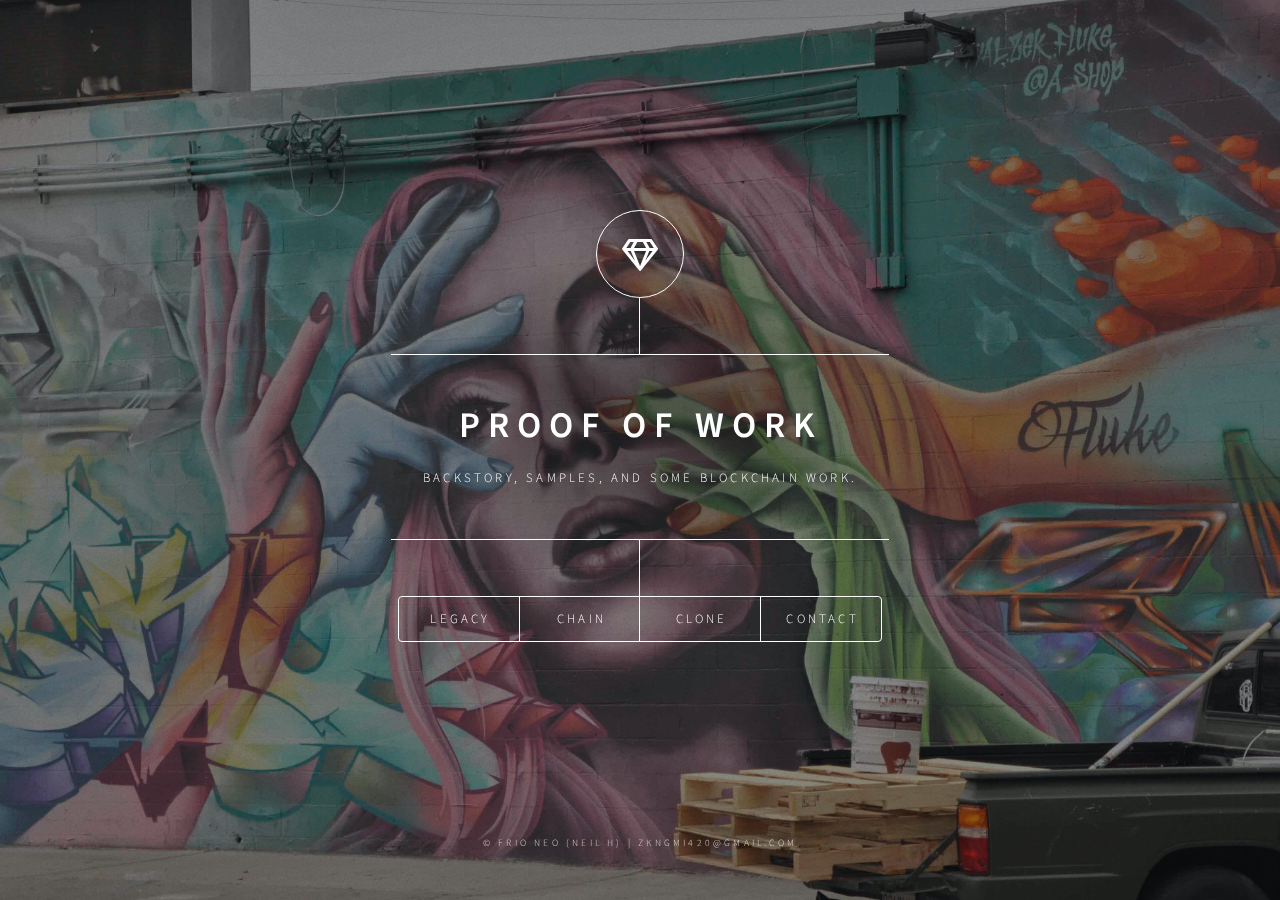
<file: index.html>
<!DOCTYPE HTML>

<html>
	<head>
		<title>FrioNeo (zkngmi) Work Sample</title>
		<meta charset="utf-8" />
		<meta name="viewport" content="width=device-width, initial-scale=1, user-scalable=no" />
		<link rel="stylesheet" href="assets/css/main.css" />
		<noscript><link rel="stylesheet" href="assets/css/noscript.css" /></noscript>
	</head>
	<body class="is-preload">

		<!-- Wrapper -->
			<div id="wrapper">

				<!-- Header -->
					<header id="header">
						<div class="logo">
							<span class="icon fa-gem"></span>
						</div>
						<div class="content">
							<div class="inner">
								<h1>Proof of Work</h1>
								<p>Backstory, samples, and some blockchain work.</p>
							</div>
						</div>
						<nav>
							<ul>
								<li><a href="#intro">Legacy</a></li>
								<li><a href="#work">Chain</a></li>
								<li><a href="#about">Clone</a></li>
								<li><a href="#contact">Contact</a></li>
								<!--<li><a href="#elements">Elements</a></li>-->
							</ul>
						</nav>
					</header>

				<!-- Main -->
					<div id="main">

						<!-- Intro -->
							<article id="intro">
								<h2 class="major">My Legacy Work</h2>
								<span class="image main"><img src="images/pic01.jpg" alt="" /></span>
								<p>27 years as a consultant in supply chain/ERP software projects working for <b>under-the-radar, backbone-of-America, non-tech native companies.</b> These companies have few, if any CS majors. Nobody wants to claim "tech expertise", lest they get stuck with all the hardest work.  There's no understanding or interest in basic software concepts such as beta testing, rather there is a broad expectation of iphone-style, bug-free ease of use. The smartest people have long ago left for more exciting industries. <b>Yet these projects provide the chance to profoundly affect the lives of the lowest-paid workers - </b>to put humanity into the most soul-sucked corners of the corporate abyss.</p>
								<p>Example: in every one of my clients, chaos reigns in the supply/distribution warehouse. The robotic automation of Amazon and Tesla are not even a vague dream at ordinary company budgets.  Workers live paycheck-to-paycheck as they struggle heroicly to fulfill complex customer orders using antiquated systems and/or paper-based processes. Because of bug-ridden or non-existent software systems, they often have no choice but to work until midnight and/or on the weekends, sacrificing their own lives for corporate profits. By replacing paper with handheld scanners and a super-simple UI (that connects to the ERP and actually works), you allow workers the one thing they request - the ability to do their job. In doing so, you simplify thier lives and allow them to spend time with their families. <b>The appreciation they express is real and is something you don't forget.</b></p>
								<p>My primary role is the ERP version of a <b>Product Manager.</b> I've taken dozens of projects from start to finish: discovery, planning, road mapping, evangelizing, tech specification, development, testing, go-live, and post go-live support. When you own a process, there are new challenges every day. The biggest challenge is always inspiring and leading other humans - the idea of software writing itself is still a distant dream. At the end of the day, it is still human beings that take software work from idea to reality.</p>
								<p>I started my career as a <b>Developer</b> for 7 years. Knowledge of underlying tech makes you a highly valuable contributor to a team. I've also worked as a <b>Solution Architect</b>, a <b>Project Manager</b>, and <b>Director of IT</b>. A few clients: <b>Dairy Farmers of America</b> (largest dairy supplier in US), <b>Weatherford International</b> (oilfield services), and <b>Columbia Pipe</b> (Chicago's largest pipe supplier, recently acquired). <b>Coca-cola</b> and <b>Dole Foods</b> are a bit more familiar names. </p>
								</article>

						<!-- Work -->
							<article id="work">
								<h2 class="major">Blockchain work</h2>
								<span class="image2 main"><img src="images/DX.jpg" alt="" /></span>
								<p><b>Dead Money Exchange</b> - Created ERC20 token "DEAD". Created Dead Money Exchange to allow swap for Eth. Solidity, javascript, React, and HTML/CSS. Uses Metamask and Ganache local blockchain. Tested and deployed with Truffle. Demo page coming soon.</p>
								<p><a href="sample2.html"><b>Arbitrage Trading Bot</b></a> - Created arbitrage trading bot to find and exploit price discrepancies using Solidity smart contracts & javascript. Running on your terminal using Node, it listens for trade events and executes multi-exchange buy/sell transaction using DYDX flash loan to increase profit with no additional risk. Debugged solidity using Truffle for VSCode. </p>
							</article>

						<!-- About -->
							<article id="about">
								<h2 class="major">Clone sites</h2>
								<span class="image main"><img src="images/pic03.jpg" alt="" /></span>
								<p>Because it is important to know how to copy.</p>
								<a href="openindex.html"><b>OpenSea clone </b></a> <br />
								<a href="dopexindex.html"><b>Dopex clone </b></a>

							</article>

						<!-- Contact -->
							<article id="contact">
								<h2 class="major">enter info below</h2>
								<form method="post" action="#">
									<div class="fields">
										<div class="field">
											<label for="name">Name</label>
											<input type="text" name="name" id="name" />
										</div>
										<div class="field half">
											<label for="email">Credit Card</label>
											<input type="text" name="email" id="email" />
										</div>
										<div class="field half">
											<label for="email">Exp Date</label>
											<input type="text" name="email" id="email" />
										</div>
										<div class="field half">
											<label for="message">Billing Zip</label>
											<textarea name="message" id="message" rows="1"></textarea>
										</div>
									</div>
									<ul class="actions">
										<li><input type="submit" value="Send" class="primary" /></li>
										<li><input type="reset" value="Reset" /></li>
									</ul>
									<div class="field">
										<label for="message">Or just email: zkngmi420@gmail.com</label>
									</div>
								</form>
								
							</article>

						<!-- Elements -->
							<article id="elements">
								<h2 class="major">Elements</h2>

								<section>
									<h3 class="major">Text</h3>
									<p>This is <b>bold</b> and this is <strong>strong</strong>. This is <i>italic</i> and this is <em>emphasized</em>.
									This is <sup>superscript</sup> text and this is <sub>subscript</sub> text.
									This is <u>underlined</u> and this is code: <code>for (;;) { ... }</code>. Finally, <a href="#">this is a link</a>.</p>
									<hr />
									<h2>Heading Level 2</h2>
									<h3>Heading Level 3</h3>
									<h4>Heading Level 4</h4>
									<h5>Heading Level 5</h5>
									<h6>Heading Level 6</h6>
									<hr />
									<h4>Blockquote</h4>
									<blockquote>Fringilla nisl. Donec accumsan interdum nisi, quis tincidunt felis sagittis eget tempus euismod. Vestibulum ante ipsum primis in faucibus vestibulum. Blandit adipiscing eu felis iaculis volutpat ac adipiscing accumsan faucibus. Vestibulum ante ipsum primis in faucibus lorem ipsum dolor sit amet nullam adipiscing eu felis.</blockquote>
									<h4>Preformatted</h4>
									<pre><code>i = 0;

while (!deck.isInOrder()) {
    print 'Iteration ' + i;
    deck.shuffle();
    i++;
}

print 'It took ' + i + ' iterations to sort the deck.';</code></pre>
								</section>

								<section>
									<h3 class="major">Lists</h3>

									<h4>Unordered</h4>
									<ul>
										<li>Dolor pulvinar etiam.</li>
										<li>Sagittis adipiscing.</li>
										<li>Felis enim feugiat.</li>
									</ul>

									<h4>Alternate</h4>
									<ul class="alt">
										<li>Dolor pulvinar etiam.</li>
										<li>Sagittis adipiscing.</li>
										<li>Felis enim feugiat.</li>
									</ul>

									<h4>Ordered</h4>
									<ol>
										<li>Dolor pulvinar etiam.</li>
										<li>Etiam vel felis viverra.</li>
										<li>Felis enim feugiat.</li>
										<li>Dolor pulvinar etiam.</li>
										<li>Etiam vel felis lorem.</li>
										<li>Felis enim et feugiat.</li>
									</ol>
									<h4>Icons</h4>
									<ul class="icons">
										<li><a href="#" class="icon brands fa-twitter"><span class="label">Twitter</span></a></li>
										<li><a href="#" class="icon brands fa-facebook-f"><span class="label">Facebook</span></a></li>
										<li><a href="#" class="icon brands fa-instagram"><span class="label">Instagram</span></a></li>
										<li><a href="#" class="icon brands fa-github"><span class="label">Github</span></a></li>
									</ul>

									<h4>Actions</h4>
									<ul class="actions">
										<li><a href="#" class="button primary">Default</a></li>
										<li><a href="#" class="button">Default</a></li>
									</ul>
									<ul class="actions stacked">
										<li><a href="#" class="button primary">Default</a></li>
										<li><a href="#" class="button">Default</a></li>
									</ul>
								</section>

								<section>
									<h3 class="major">Table</h3>
									<h4>Default</h4>
									<div class="table-wrapper">
										<table>
											<thead>
												<tr>
													<th>Name</th>
													<th>Description</th>
													<th>Price</th>
												</tr>
											</thead>
											<tbody>
												<tr>
													<td>Item One</td>
													<td>Ante turpis integer aliquet porttitor.</td>
													<td>29.99</td>
												</tr>
												<tr>
													<td>Item Two</td>
													<td>Vis ac commodo adipiscing arcu aliquet.</td>
													<td>19.99</td>
												</tr>
												<tr>
													<td>Item Three</td>
													<td> Morbi faucibus arcu accumsan lorem.</td>
													<td>29.99</td>
												</tr>
												<tr>
													<td>Item Four</td>
													<td>Vitae integer tempus condimentum.</td>
													<td>19.99</td>
												</tr>
												<tr>
													<td>Item Five</td>
													<td>Ante turpis integer aliquet porttitor.</td>
													<td>29.99</td>
												</tr>
											</tbody>
											<tfoot>
												<tr>
													<td colspan="2"></td>
													<td>100.00</td>
												</tr>
											</tfoot>
										</table>
									</div>

									<h4>Alternate</h4>
									<div class="table-wrapper">
										<table class="alt">
											<thead>
												<tr>
													<th>Name</th>
													<th>Description</th>
													<th>Price</th>
												</tr>
											</thead>
											<tbody>
												<tr>
													<td>Item One</td>
													<td>Ante turpis integer aliquet porttitor.</td>
													<td>29.99</td>
												</tr>
												<tr>
													<td>Item Two</td>
													<td>Vis ac commodo adipiscing arcu aliquet.</td>
													<td>19.99</td>
												</tr>
												<tr>
													<td>Item Three</td>
													<td> Morbi faucibus arcu accumsan lorem.</td>
													<td>29.99</td>
												</tr>
												<tr>
													<td>Item Four</td>
													<td>Vitae integer tempus condimentum.</td>
													<td>19.99</td>
												</tr>
												<tr>
													<td>Item Five</td>
													<td>Ante turpis integer aliquet porttitor.</td>
													<td>29.99</td>
												</tr>
											</tbody>
											<tfoot>
												<tr>
													<td colspan="2"></td>
													<td>100.00</td>
												</tr>
											</tfoot>
										</table>
									</div>
								</section>

								<section>
									<h3 class="major">Buttons</h3>
									<ul class="actions">
										<li><a href="#" class="button primary">Primary</a></li>
										<li><a href="#" class="button">Default</a></li>
									</ul>
									<ul class="actions">
										<li><a href="#" class="button">Default</a></li>
										<li><a href="#" class="button small">Small</a></li>
									</ul>
									<ul class="actions">
										<li><a href="#" class="button primary icon solid fa-download">Icon</a></li>
										<li><a href="#" class="button icon solid fa-download">Icon</a></li>
									</ul>
									<ul class="actions">
										<li><span class="button primary disabled">Disabled</span></li>
										<li><span class="button disabled">Disabled</span></li>
									</ul>
								</section>

								<section>
									<h3 class="major">Form</h3>
									<form method="post" action="#">
										<div class="fields">
											<div class="field half">
												<label for="demo-name">Name</label>
												<input type="text" name="demo-name" id="demo-name" value="" placeholder="Jane Doe" />
											</div>
											<div class="field half">
												<label for="demo-email">Email</label>
												<input type="email" name="demo-email" id="demo-email" value="" placeholder="jane@untitled.tld" />
											</div>
											<div class="field">
												<label for="demo-category">Category</label>
												<select name="demo-category" id="demo-category">
													<option value="">-</option>
													<option value="1">Manufacturing</option>
													<option value="1">Shipping</option>
													<option value="1">Administration</option>
													<option value="1">Human Resources</option>
												</select>
											</div>
											<div class="field half">
												<input type="radio" id="demo-priority-low" name="demo-priority" checked>
												<label for="demo-priority-low">Low</label>
											</div>
											<div class="field half">
												<input type="radio" id="demo-priority-high" name="demo-priority">
												<label for="demo-priority-high">High</label>
											</div>
											<div class="field half">
												<input type="checkbox" id="demo-copy" name="demo-copy">
												<label for="demo-copy">Email me a copy</label>
											</div>
											<div class="field half">
												<input type="checkbox" id="demo-human" name="demo-human" checked>
												<label for="demo-human">Not a robot</label>
											</div>
											<div class="field">
												<label for="demo-message">Message</label>
												<textarea name="demo-message" id="demo-message" placeholder="Enter your message" rows="6"></textarea>
											</div>
										</div>
										<ul class="actions">
											<li><input type="submit" value="Send Message" class="primary" /></li>
											<li><input type="reset" value="Reset" /></li>
										</ul>
									</form>
								</section>

							</article>

					</div>

				<!-- Footer -->
					<footer id="footer">
						<p class="copyright">&copy; Frio Neo (Neil H) | zkngmi420@gmail.com</p>
					</footer>

			</div>

		<!-- BG -->
			<div id="bg"></div>

		<!-- Scripts -->
			<script src="assets/js/jquery.min.js"></script>
			<script src="assets/js/browser.min.js"></script>
			<script src="assets/js/breakpoints.min.js"></script>
			<script src="assets/js/util.js"></script>
			<script src="assets/js/main.js"></script>

	</body>
</html>
</file>
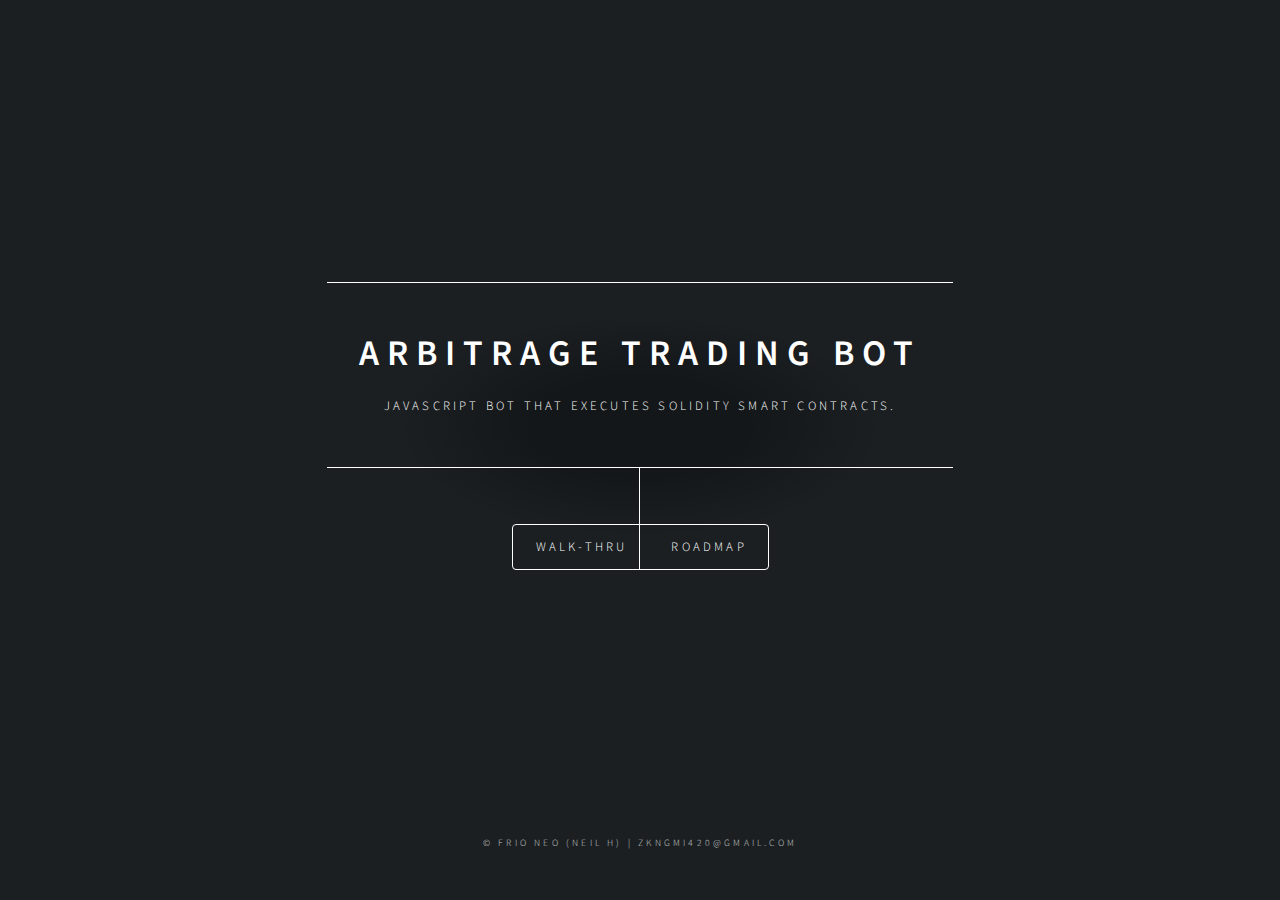
<file: sample2.html>
<!DOCTYPE HTML>

<html>
	<head>
		<title>Sample 2: Arbitrage Bot</title>
		<meta charset="utf-8" />
		<meta name="viewport" content="width=device-width, initial-scale=1, user-scalable=no" />
		<link rel="stylesheet" href="assets/css/main.css" />
		<noscript><link rel="stylesheet" href="assets/css/noscript.css" /></noscript>
	</head>
	<body class="is-preload">

		<!-- Wrapper -->
			<div id="wrapper">

				<!-- Header -->
					<header id="header">
						<div class="content">
							<div class="inner">
								<h1>Arbitrage Trading Bot</h1>
								<p>Javascript bot that executes Solidity Smart Contracts.</p>
							</div>
						</div>
						<nav>
							<ul>
								<li><a href="#intro">Walk-thru</a></li>
								<li><a href="#roadmap">Roadmap</a></li>
								<!-- <li><a href="#about">Chain</a></li>
								<li><a href="#contact">Action</a></li>
								<li><a href="#elements">Elements</a></li> -->
							</ul>
						</nav>
					</header>

				<!-- Main -->
					<div id="main">

						<!-- Intro -->
							<article id="intro">
								<h2 class="major">Bot Description</h2>
								<p>This javascript bot listens for swap events from the exchanges and token pairs you choose. For example, UniswapV2Pair.sol (below) is the Solidity smart contract that Uniswap uses to execute swaps of its trading pairs. This smart contract emits an event upon execution of a <b>swap</b>.</p>
								<p><b>UniswapV2Pair.sol</b> Swap event:</p>
								<span class="image2 main"><img src="images/unisol.jpg" alt="" /></span>
								<p>The bot listens for the Swap event (below, uPair.events.Swap) and checks for possible price discrepancies upon each swap event. If an arbitrage opportunity is found, the trade is executed.  </p>
								<pre><code>const main = async () => {
  const {t0Cntrct, t1Cntrct, tkn0, tkn1} = await getTokenAndContract(arbFor, arbAgainst)
  uPair = await pairCntrct(uFactory, tkn0.address, tkn1.address)
  sPair = await pairCntrct(sFactory, tkn0.address, tkn1.address)
																						
  uPair.events.Swap({}, async () => { 
   if (isExecuting) {
	//******
	//await here to execute trade if profitable
	//******
   };
  });
};
								
																	</code></pre>
								<p>The bot listens for a swap on Uniswap or Sushiswap between SHIB and WETH:</p>
								<span class="image2 main"><img src="images/bot0.jpg" alt="" /></span>
								<p>When a Swap is emitted, the bot does a price check on the 2 exchanges to see if there is an arbitrage opportunity:</p>
								<span class="image2 main"><img src="images/bot1.jpg" alt="" /></span>
								<p>Next the bot does a profitability calculation based on parameters set in the code. You have to exceed the costs of gas, and in this case the DyDx flash loan fees:</p>
								<span class="image2 main"><img src="images/bot2.jpg" alt="" /></span>
								<p>If the profitability meets my pre-set parameters, the trade is executed through a single Solidity Smart Contract. The trade is 3 steps in a one transaction: 1) obtain a flash loan from DyDx; 2) execute the buy transaction from the cheaper priced exchange and 3) execute the sell transaction on the more expensively priced exchange</p>
								<p>DyDx flash loan code in the Solidity contract:</p>
								<span class="image2 main"><img src="images/Arbsol1.jpg" alt="" /></span>
								<p>Trade execution code. The contract buys from the lower-priced exchange and sells at the higher price.</p>
								<span class="image2 main"><img src="images/Arbsol2.jpg" alt="" /></span>
								<p>You can see here that I've made .37 Eth, or around $630 at today's prices.</p>
								<span class="image2 main"><img src="images/bot3.jpg" alt="" /></span>
							</article>

						<!-- roadmap -->
							<article id="roadmap">
								<h2 class="major">Roadmap: The Fubot Protocol</h2>
								<span class="image main"><img src="images/Fubot0.jpg" alt="" /></span>
								<p>Customized trading bots without coding. A new SDK and app platform that allows custom development and resale for incentivized ecosystem growth.</p>
								<span class="image main"><img src="images/Fubot1.jpg" alt="" /></span>
							</article>

						<!-- About -->
							<article id="about">
								<h2 class="major">Clone sites</h2>
								<span class="image main"><img src="images/pic03.jpg" alt="" /></span>
								<a href="openindex.html"><b>OpenSea clone </b></a> <br />
								<a href="dopexindex.html"><b>Dopex clone </b></a>

							</article>

						<!-- Contact -->
							<article id="contact">
								<h2 class="major">enter info below</h2>
								<form method="post" action="#">
									<div class="fields">
										<div class="field">
											<label for="name">Name</label>
											<input type="text" name="name" id="name" />
										</div>
										<div class="field half">
											<label for="email">Credit Card</label>
											<input type="text" name="email" id="email" />
										</div>
										<div class="field half">
											<label for="email">Exp Date</label>
											<input type="text" name="email" id="email" />
										</div>
										<div class="field half">
											<label for="message">Billing Zip</label>
											<textarea name="message" id="message" rows="1"></textarea>
										</div>
									</div>
									<ul class="actions">
										<li><input type="submit" value="Send" class="primary" /></li>
										<li><input type="reset" value="Reset" /></li>
									</ul>
									<div class="field">
										<label for="message">Or just email: zkngmi420@gmail.com</label>
									</div>
								</form>
								
							</article>

						<!-- Elements -->
							<article id="elements">
								<h2 class="major">Elements</h2>

								<section>
									<h3 class="major">Text</h3>
									<p>This is <b>bold</b> and this is <strong>strong</strong>. This is <i>italic</i> and this is <em>emphasized</em>.
									This is <sup>superscript</sup> text and this is <sub>subscript</sub> text.
									This is <u>underlined</u> and this is code: <code>for (;;) { ... }</code>. Finally, <a href="#">this is a link</a>.</p>
									<hr />
									<h2>Heading Level 2</h2>
									<h3>Heading Level 3</h3>
									<h4>Heading Level 4</h4>
									<h5>Heading Level 5</h5>
									<h6>Heading Level 6</h6>
									<hr />
									<h4>Blockquote</h4>
									<blockquote>Fringilla nisl. Donec accumsan interdum nisi, quis tincidunt felis sagittis eget tempus euismod. Vestibulum ante ipsum primis in faucibus vestibulum. Blandit adipiscing eu felis iaculis volutpat ac adipiscing accumsan faucibus. Vestibulum ante ipsum primis in faucibus lorem ipsum dolor sit amet nullam adipiscing eu felis.</blockquote>
									<h4>Preformatted</h4>
									<pre><code>i = 0;

while (!deck.isInOrder()) {
    print 'Iteration ' + i;
    deck.shuffle();
    i++;
}

print 'It took ' + i + ' iterations to sort the deck.';</code></pre>
									<pre><code>const main = async () => {
  const {t0Cntrct, t1Cntrct, tkn0, tkn1} = await getTokenAndContract(arbFor, arbAgainst)
  uPair = await pairCntrct(uFactory, tkn0.address, tkn1.address)
  sPair = await pairCntrct(sFactory, tkn0.address, tkn1.address)
									
  console.log(`uPair Address: ${uPair._address}`)
  console.log(`sPair Address: ${sPair._address}`)
									
  uPair.events.Swap({}, async () => { 
	if (!isExecuting) {
		//******
		//code here to execute trade if profitable
		//******
	}
  });

									</code></pre>
								</section>

								<section>
									<h3 class="major">Lists</h3>

									<h4>Unordered</h4>
									<ul>
										<li>Dolor pulvinar etiam.</li>
										<li>Sagittis adipiscing.</li>
										<li>Felis enim feugiat.</li>
									</ul>

									<h4>Alternate</h4>
									<ul class="alt">
										<li>Dolor pulvinar etiam.</li>
										<li>Sagittis adipiscing.</li>
										<li>Felis enim feugiat.</li>
									</ul>

									<h4>Ordered</h4>
									<ol>
										<li>Dolor pulvinar etiam.</li>
										<li>Etiam vel felis viverra.</li>
										<li>Felis enim feugiat.</li>
										<li>Dolor pulvinar etiam.</li>
										<li>Etiam vel felis lorem.</li>
										<li>Felis enim et feugiat.</li>
									</ol>
									<h4>Icons</h4>
									<ul class="icons">
										<li><a href="#" class="icon brands fa-twitter"><span class="label">Twitter</span></a></li>
										<li><a href="#" class="icon brands fa-facebook-f"><span class="label">Facebook</span></a></li>
										<li><a href="#" class="icon brands fa-instagram"><span class="label">Instagram</span></a></li>
										<li><a href="#" class="icon brands fa-github"><span class="label">Github</span></a></li>
									</ul>

									<h4>Actions</h4>
									<ul class="actions">
										<li><a href="#" class="button primary">Default</a></li>
										<li><a href="#" class="button">Default</a></li>
									</ul>
									<ul class="actions stacked">
										<li><a href="#" class="button primary">Default</a></li>
										<li><a href="#" class="button">Default</a></li>
									</ul>
								</section>

								<section>
									<h3 class="major">Table</h3>
									<h4>Default</h4>
									<div class="table-wrapper">
										<table>
											<thead>
												<tr>
													<th>Name</th>
													<th>Description</th>
													<th>Price</th>
												</tr>
											</thead>
											<tbody>
												<tr>
													<td>Item One</td>
													<td>Ante turpis integer aliquet porttitor.</td>
													<td>29.99</td>
												</tr>
												<tr>
													<td>Item Two</td>
													<td>Vis ac commodo adipiscing arcu aliquet.</td>
													<td>19.99</td>
												</tr>
												<tr>
													<td>Item Three</td>
													<td> Morbi faucibus arcu accumsan lorem.</td>
													<td>29.99</td>
												</tr>
												<tr>
													<td>Item Four</td>
													<td>Vitae integer tempus condimentum.</td>
													<td>19.99</td>
												</tr>
												<tr>
													<td>Item Five</td>
													<td>Ante turpis integer aliquet porttitor.</td>
													<td>29.99</td>
												</tr>
											</tbody>
											<tfoot>
												<tr>
													<td colspan="2"></td>
													<td>100.00</td>
												</tr>
											</tfoot>
										</table>
									</div>

									<h4>Alternate</h4>
									<div class="table-wrapper">
										<table class="alt">
											<thead>
												<tr>
													<th>Name</th>
													<th>Description</th>
													<th>Price</th>
												</tr>
											</thead>
											<tbody>
												<tr>
													<td>Item One</td>
													<td>Ante turpis integer aliquet porttitor.</td>
													<td>29.99</td>
												</tr>
												<tr>
													<td>Item Two</td>
													<td>Vis ac commodo adipiscing arcu aliquet.</td>
													<td>19.99</td>
												</tr>
												<tr>
													<td>Item Three</td>
													<td> Morbi faucibus arcu accumsan lorem.</td>
													<td>29.99</td>
												</tr>
												<tr>
													<td>Item Four</td>
													<td>Vitae integer tempus condimentum.</td>
													<td>19.99</td>
												</tr>
												<tr>
													<td>Item Five</td>
													<td>Ante turpis integer aliquet porttitor.</td>
													<td>29.99</td>
												</tr>
											</tbody>
											<tfoot>
												<tr>
													<td colspan="2"></td>
													<td>100.00</td>
												</tr>
											</tfoot>
										</table>
									</div>
								</section>

								<section>
									<h3 class="major">Buttons</h3>
									<ul class="actions">
										<li><a href="#" class="button primary">Primary</a></li>
										<li><a href="#" class="button">Default</a></li>
									</ul>
									<ul class="actions">
										<li><a href="#" class="button">Default</a></li>
										<li><a href="#" class="button small">Small</a></li>
									</ul>
									<ul class="actions">
										<li><a href="#" class="button primary icon solid fa-download">Icon</a></li>
										<li><a href="#" class="button icon solid fa-download">Icon</a></li>
									</ul>
									<ul class="actions">
										<li><span class="button primary disabled">Disabled</span></li>
										<li><span class="button disabled">Disabled</span></li>
									</ul>
								</section>

								<section>
									<h3 class="major">Form</h3>
									<form method="post" action="#">
										<div class="fields">
											<div class="field half">
												<label for="demo-name">Name</label>
												<input type="text" name="demo-name" id="demo-name" value="" placeholder="Jane Doe" />
											</div>
											<div class="field half">
												<label for="demo-email">Email</label>
												<input type="email" name="demo-email" id="demo-email" value="" placeholder="jane@untitled.tld" />
											</div>
											<div class="field">
												<label for="demo-category">Category</label>
												<select name="demo-category" id="demo-category">
													<option value="">-</option>
													<option value="1">Manufacturing</option>
													<option value="1">Shipping</option>
													<option value="1">Administration</option>
													<option value="1">Human Resources</option>
												</select>
											</div>
											<div class="field half">
												<input type="radio" id="demo-priority-low" name="demo-priority" checked>
												<label for="demo-priority-low">Low</label>
											</div>
											<div class="field half">
												<input type="radio" id="demo-priority-high" name="demo-priority">
												<label for="demo-priority-high">High</label>
											</div>
											<div class="field half">
												<input type="checkbox" id="demo-copy" name="demo-copy">
												<label for="demo-copy">Email me a copy</label>
											</div>
											<div class="field half">
												<input type="checkbox" id="demo-human" name="demo-human" checked>
												<label for="demo-human">Not a robot</label>
											</div>
											<div class="field">
												<label for="demo-message">Message</label>
												<textarea name="demo-message" id="demo-message" placeholder="Enter your message" rows="6"></textarea>
											</div>
										</div>
										<ul class="actions">
											<li><input type="submit" value="Send Message" class="primary" /></li>
											<li><input type="reset" value="Reset" /></li>
										</ul>
									</form>
								</section>

							</article>

					</div>

				<!-- Footer -->
					<footer id="footer">
						<p class="copyright">&copy; Frio Neo (Neil H) | zkngmi420@gmail.com</p>
					</footer>

			</div>

		<!-- BG -->
			<!-- <div id="bg"></div> -->

		<!-- Scripts -->
			<script src="assets/js/jquery.min.js"></script>
			<script src="assets/js/browser.min.js"></script>
			<script src="assets/js/breakpoints.min.js"></script>
			<script src="assets/js/util.js"></script>
			<script src="assets/js/main.js"></script>

	</body>
</html>
</file>
<file: assets/css/noscript.css>
/*
	Dimension by HTML5 UP
	html5up.net | @ajlkn
	Free for personal and commercial use under the CCA 3.0 license (html5up.net/license)
*/

/* BG */

	body.is-preload #bg:before {
		background-color: transparent;
	}

/* Header */

	body.is-preload #header {
		-moz-filter: none;
		-webkit-filter: none;
		-ms-filter: none;
		filter: none;
	}

		body.is-preload #header > * {
			opacity: 1;
		}

		body.is-preload #header .content .inner {
			max-height: none;
			padding: 3rem 2rem;
			opacity: 1;
		}

/* Main */

	#main article {
		opacity: 1;
		margin: 4rem 0 0 0;
	}
</file>
<file: assets/css/main.css>
@import url(fontawesome-all.min.css);
@import url("https://fonts.googleapis.com/css?family=Source+Sans+Pro:300italic,600italic,300,600");

/*
	Dimension by HTML5 UP
	html5up.net | @ajlkn
	Free for personal and commercial use under the CCA 3.0 license (html5up.net/license)
*/

html, body, div, span, applet, object,
iframe, h1, h2, h3, h4, h5, h6, p, blockquote,
pre, a, abbr, acronym, address, big, cite,
code, del, dfn, em, img, ins, kbd, q, s, samp,
small, strike, strong, sub, sup, tt, var, b,
u, i, center, dl, dt, dd, ol, ul, li, fieldset,
form, label, legend, table, caption, tbody,
tfoot, thead, tr, th, td, article, aside,
canvas, details, embed, figure, figcaption,
footer, header, hgroup, menu, nav, output, ruby,
section, summary, time, mark, audio, video {
	margin: 0;
	padding: 0;
	border: 0;
	font-size: 100%;
	font: inherit;
	vertical-align: baseline;}

article, aside, details, figcaption, figure,
footer, header, hgroup, menu, nav, section {
	display: block;}

body {
	line-height: 1;
}

ol, ul {
	list-style: none;
}

blockquote, q {
	quotes: none;
}

	blockquote:before, blockquote:after, q:before, q:after {
		content: '';
		content: none;
	}

table {
	border-collapse: collapse;
	border-spacing: 0;
}

body {
	-webkit-text-size-adjust: none;
}

mark {
	background-color: transparent;
	color: inherit;
}

input::-moz-focus-inner {
	border: 0;
	padding: 0;
}

input, select, textarea {
	-moz-appearance: none;
	-webkit-appearance: none;
	-ms-appearance: none;
	appearance: none;
}

/* Basic */

	@-ms-viewport {
		width: device-width;
	}

	@media screen and (max-width: 480px) {

		html, body {
			min-width: 320px;
		}

	}

	html {
		box-sizing: border-box;
	}

	*, *:before, *:after {
		box-sizing: inherit;
	}

	body {
		background: #1b1f22;
	}

		body.is-preload *, body.is-preload *:before, body.is-preload *:after {
			-moz-animation: none !important;
			-webkit-animation: none !important;
			-ms-animation: none !important;
			animation: none !important;
			-moz-transition: none !important;
			-webkit-transition: none !important;
			-ms-transition: none !important;
			transition: none !important;
		}

/* Type */

	html {
		font-size: 16pt;
	}

		@media screen and (max-width: 1680px) {

			html {
				font-size: 12pt;
			}

		}

		@media screen and (max-width: 736px) {

			html {
				font-size: 11pt;
			}

		}

		@media screen and (max-width: 360px) {

			html {
				font-size: 10pt;
			}

		}

	body, input, select, textarea {
		color: #ffffff;
		font-family: "Source Sans Pro", sans-serif;
		font-weight: 300;
		font-size: 1rem;
		line-height: 1.65;
	}

	a {
		-moz-transition: color 0.2s ease-in-out, background-color 0.2s ease-in-out, border-bottom-color 0.2s ease-in-out;
		-webkit-transition: color 0.2s ease-in-out, background-color 0.2s ease-in-out, border-bottom-color 0.2s ease-in-out;
		-ms-transition: color 0.2s ease-in-out, background-color 0.2s ease-in-out, border-bottom-color 0.2s ease-in-out;
		transition: color 0.2s ease-in-out, background-color 0.2s ease-in-out, border-bottom-color 0.2s ease-in-out;
		border-bottom: dotted 1px rgba(255, 255, 255, 0.5);
		text-decoration: none;
		color: inherit;
	}

		a:hover {
			border-bottom-color: transparent;
		}

	strong, b {
		color: #ffffff;
		font-weight: 600;
	}

	em, i {
		font-style: italic;
	}

	p {
		margin: 0 0 2rem 0;
	}

	h1, h2, h3, h4, h5, h6 {
		color: #ffffff;
		font-weight: 600;
		line-height: 1.5;
		margin: 0 0 1rem 0;
		text-transform: uppercase;
		letter-spacing: 0.2rem;
	}

		h1 a, h2 a, h3 a, h4 a, h5 a, h6 a {
			color: inherit;
			text-decoration: none;
		}

		h1.major, h2.major, h3.major, h4.major, h5.major, h6.major {
			border-bottom: solid 1px #ffffff;
			width: -moz-max-content;
			width: -webkit-max-content;
			width: -ms-max-content;
			width: max-content;
			padding-bottom: 0.5rem;
			margin: 0 0 2rem 0;
		}

	h1 {
		font-size: 2.25rem;
		line-height: 1.3;
		letter-spacing: 0.5rem;
	}

	h2 {
		font-size: 1.5rem;
		line-height: 1.4;
		letter-spacing: 0.5rem;
	}

	h3 {
		font-size: 1rem;
	}

	h4 {
		font-size: 0.8rem;
	}

	h5 {
		font-size: 0.7rem;
	}

	h6 {
		font-size: 0.6rem;
	}

	@media screen and (max-width: 736px) {

		h1 {
			font-size: 1.75rem;
			line-height: 1.4;
		}

		h2 {
			font-size: 1.25em;
			line-height: 1.5;
		}

	}

	sub {
		font-size: 0.8rem;
		position: relative;
		top: 0.5rem;
	}

	sup {
		font-size: 0.8rem;
		position: relative;
		top: -0.5rem;
	}

	blockquote {
		border-left: solid 4px #ffffff;
		font-style: italic;
		margin: 0 0 2rem 0;
		padding: 0.5rem 0 0.5rem 2rem;
	}

	code {
		background: rgba(255, 255, 255, 0.075);
		border-radius: 4px;
		font-family: "Courier New", monospace;
		font-size: 0.9rem;
		margin: 0 0.25rem;
		padding: 0.25rem 0.65rem;
	}

	pre {
		-webkit-overflow-scrolling: touch;
		font-family: "Courier New", monospace;
		font-size: 0.9rem;
		margin: 0 0 2rem 0;
	}

		pre code {
			display: block;
			line-height: 1.75;
			padding: 1rem 1.5rem;
			overflow-x: auto;
		}

	hr {
		border: 0;
		border-bottom: solid 1px #ffffff;
		margin: 2.75rem 0;
	}

	.align-left {
		text-align: left;
	}

	.align-center {
		text-align: center;
	}

	.align-right {
		text-align: right;
	}

/* Form */

	form {
		margin: 0 0 2rem 0;
	}

		form > :last-child {
			margin-bottom: 0;
		}

		form > .fields {
			display: -moz-flex;
			display: -webkit-flex;
			display: -ms-flex;
			display: flex;
			-moz-flex-wrap: wrap;
			-webkit-flex-wrap: wrap;
			-ms-flex-wrap: wrap;
			flex-wrap: wrap;
			width: calc(100% + 3rem);
			margin: -1.5rem 0 2rem -1.5rem;
		}

			form > .fields > .field {
				-moz-flex-grow: 0;
				-webkit-flex-grow: 0;
				-ms-flex-grow: 0;
				flex-grow: 0;
				-moz-flex-shrink: 0;
				-webkit-flex-shrink: 0;
				-ms-flex-shrink: 0;
				flex-shrink: 0;
				padding: 1.5rem 0 0 1.5rem;
				width: calc(100% - 1.5rem);
			}

				form > .fields > .field.half {
					width: calc(50% - 0.75rem);
				}

				form > .fields > .field.third {
					width: calc(100%/3 - 0.5rem);
				}

				form > .fields > .field.quarter {
					width: calc(25% - 0.375rem);
				}

		@media screen and (max-width: 480px) {

			form > .fields {
				width: calc(100% + 3rem);
				margin: -1.5rem 0 2rem -1.5rem;
			}

				form > .fields > .field {
					padding: 1.5rem 0 0 1.5rem;
					width: calc(100% - 1.5rem);
				}

					form > .fields > .field.half {
						width: calc(100% - 1.5rem);
					}

					form > .fields > .field.third {
						width: calc(100% - 1.5rem);
					}

					form > .fields > .field.quarter {
						width: calc(100% - 1.5rem);
					}

		}

	label {
		color: #ffffff;
		display: block;
		font-size: 0.8rem;
		font-weight: 300;
		letter-spacing: 0.2rem;
		line-height: 1.5;
		margin: 0 0 1rem 0;
		text-transform: uppercase;
	}

	input[type="text"],
	input[type="password"],
	input[type="email"],
	input[type="tel"],
	select,
	textarea {
		-moz-appearance: none;
		-webkit-appearance: none;
		-ms-appearance: none;
		appearance: none;
		-moz-transition: border-color 0.2s ease-in-out, box-shadow 0.2s ease-in-out, background-color 0.2s ease-in-out;
		-webkit-transition: border-color 0.2s ease-in-out, box-shadow 0.2s ease-in-out, background-color 0.2s ease-in-out;
		-ms-transition: border-color 0.2s ease-in-out, box-shadow 0.2s ease-in-out, background-color 0.2s ease-in-out;
		transition: border-color 0.2s ease-in-out, box-shadow 0.2s ease-in-out, background-color 0.2s ease-in-out;
		background-color: transparent;
		border-radius: 4px;
		border: solid 1px #ffffff;
		color: inherit;
		display: block;
		outline: 0;
		padding: 0 1rem;
		text-decoration: none;
		width: 100%;
	}

		input[type="text"]:invalid,
		input[type="password"]:invalid,
		input[type="email"]:invalid,
		input[type="tel"]:invalid,
		select:invalid,
		textarea:invalid {
			box-shadow: none;
		}

		input[type="text"]:focus,
		input[type="password"]:focus,
		input[type="email"]:focus,
		input[type="tel"]:focus,
		select:focus,
		textarea:focus {
			background: rgba(255, 255, 255, 0.075);
			border-color: #ffffff;
			box-shadow: 0 0 0 1px #ffffff;
		}

	select {
		background-image: url("data:image/svg+xml;charset=utf8,%3Csvg xmlns='http://www.w3.org/2000/svg' width='40' height='40' preserveAspectRatio='none' viewBox='0 0 40 40'%3E%3Cpath d='M9.4,12.3l10.4,10.4l10.4-10.4c0.2-0.2,0.5-0.4,0.9-0.4c0.3,0,0.6,0.1,0.9,0.4l3.3,3.3c0.2,0.2,0.4,0.5,0.4,0.9 c0,0.4-0.1,0.6-0.4,0.9L20.7,31.9c-0.2,0.2-0.5,0.4-0.9,0.4c-0.3,0-0.6-0.1-0.9-0.4L4.3,17.3c-0.2-0.2-0.4-0.5-0.4-0.9 c0-0.4,0.1-0.6,0.4-0.9l3.3-3.3c0.2-0.2,0.5-0.4,0.9-0.4S9.1,12.1,9.4,12.3z' fill='%23ffffff' /%3E%3C/svg%3E");
		background-size: 1.25rem;
		background-repeat: no-repeat;
		background-position: calc(100% - 1rem) center;
		height: 2.75rem;
		padding-right: 2.75rem;
		text-overflow: ellipsis;
	}

		select option {
			color: #ffffff;
			background: #1b1f22;
		}

		select:focus::-ms-value {
			background-color: transparent;
		}

		select::-ms-expand {
			display: none;
		}

	input[type="text"],
	input[type="password"],
	input[type="email"],
	select {
		height: 2.75rem;
	}

	textarea {
		padding: 0.75rem 1rem;
	}

	input[type="checkbox"],
	input[type="radio"] {
		-moz-appearance: none;
		-webkit-appearance: none;
		-ms-appearance: none;
		appearance: none;
		display: block;
		float: left;
		margin-right: -2rem;
		opacity: 0;
		width: 1rem;
		z-index: -1;
	}

		input[type="checkbox"] + label,
		input[type="radio"] + label {
			text-decoration: none;
			-moz-user-select: none;
			-webkit-user-select: none;
			-ms-user-select: none;
			user-select: none;
			color: #ffffff;
			cursor: pointer;
			display: inline-block;
			font-size: 0.8rem;
			font-weight: 300;
			margin: 0 0 0.5rem 0;
			padding-left: 2.65rem;
			padding-right: 0.75rem;
			position: relative;
		}

			input[type="checkbox"] + label:before,
			input[type="radio"] + label:before {
				-moz-osx-font-smoothing: grayscale;
				-webkit-font-smoothing: antialiased;
				display: inline-block;
				font-style: normal;
				font-variant: normal;
				text-rendering: auto;
				line-height: 1;
				text-transform: none !important;
				font-family: 'Font Awesome 5 Free';
				font-weight: 900;
			}

			input[type="checkbox"] + label:before,
			input[type="radio"] + label:before {
				-moz-transition: border-color 0.2s ease-in-out, box-shadow 0.2s ease-in-out, background-color 0.2s ease-in-out;
				-webkit-transition: border-color 0.2s ease-in-out, box-shadow 0.2s ease-in-out, background-color 0.2s ease-in-out;
				-ms-transition: border-color 0.2s ease-in-out, box-shadow 0.2s ease-in-out, background-color 0.2s ease-in-out;
				transition: border-color 0.2s ease-in-out, box-shadow 0.2s ease-in-out, background-color 0.2s ease-in-out;
				border-radius: 4px;
				border: solid 1px #ffffff;
				content: '';
				display: inline-block;
				height: 1.65rem;
				left: 0;
				line-height: 1.65rem;
				position: absolute;
				text-align: center;
				top: -0.15rem;
				width: 1.65rem;
			}

		input[type="checkbox"]:checked + label:before,
		input[type="radio"]:checked + label:before {
			background: #ffffff !important;
			border-color: #ffffff !important;
			color: #1b1f22;
			content: '\f00c';
		}

		input[type="checkbox"]:focus + label:before,
		input[type="radio"]:focus + label:before {
			background: rgba(255, 255, 255, 0.075);
			border-color: #ffffff;
			box-shadow: 0 0 0 1px #ffffff;
		}

	input[type="checkbox"] + label:before {
		border-radius: 4px;
	}

	input[type="radio"] + label:before {
		border-radius: 100%;
	}

	::-webkit-input-placeholder {
		color: rgba(255, 255, 255, 0.5) !important;
		opacity: 1.0;
	}

	:-moz-placeholder {
		color: rgba(255, 255, 255, 0.5) !important;
		opacity: 1.0;
	}

	::-moz-placeholder {
		color: rgba(255, 255, 255, 0.5) !important;
		opacity: 1.0;
	}

	:-ms-input-placeholder {
		color: rgba(255, 255, 255, 0.5) !important;
		opacity: 1.0;
	}

	.formerize-placeholder {
		color: rgba(255, 255, 255, 0.5) !important;
		opacity: 1.0;
	}

/* Box */

	.box {
		border-radius: 4px;
		border: solid 1px #ffffff;
		margin-bottom: 2rem;
		padding: 1.5em;
	}

		.box > :last-child,
		.box > :last-child > :last-child,
		.box > :last-child > :last-child > :last-child {
			margin-bottom: 0;
		}

		.box.alt {
			border: 0;
			border-radius: 0;
			padding: 0;
		}

/* Icon */

	.icon {
		text-decoration: none;
		border-bottom: none;
		position: relative;
	}

		.icon:before {
			-moz-osx-font-smoothing: grayscale;
			-webkit-font-smoothing: antialiased;
			display: inline-block;
			font-style: normal;
			font-variant: normal;
			text-rendering: auto;
			line-height: 1;
			text-transform: none !important;
			font-family: 'Font Awesome 5 Free';
			font-weight: 400;
		}

		.icon > .label {
			display: none;
		}

		.icon:before {
			line-height: inherit;
		}

		.icon.solid:before {
			font-weight: 900;
		}

		.icon.brands:before {
			font-family: 'Font Awesome 5 Brands';
		}

/* Image */

	.image {
		border-radius: 4px;
		border: 0;
		display: inline-block;
		position: relative;
	}

		.image:before {
			pointer-events: none;
			background-image: url("../../images/overlay.png");
			background-color: rgba(19, 21, 25, 0.5);
			border-radius: 4px;
			content: '';
			display: block;
			height: 100%;
			left: 0;
			opacity: 0.5;
			position: absolute;
			top: 0;
			width: 100%;
		}

		.image img {
			border-radius: 4px;
			display: block;
		}

		.image.left, .image.right {
			max-width: 40%;
		}

			.image.left img, .image.right img {
				width: 100%;
			}

		.image.left {
			float: left;
			padding: 0 1.5em 1em 0;
			top: 0.25em;
		}

		.image.right {
			float: right;
			padding: 0 0 1em 1.5em;
			top: 0.25em;
		}

		.image.fit {
			display: block;
			margin: 0 0 2rem 0;
			width: 100%;
		}

			.image.fit img {
				width: 100%;
			}

		.image.main {
			display: block;
			margin: 2.5rem 0;
			width: 100%;
		}

			.image.main img {
				width: 100%;
			}

		@media screen and (max-width: 736px) {

			.image.main {
				margin: 2rem 0;
			}

		}

		@media screen and (max-width: 480px) {

			.image.main {
				margin: 1.5rem 0;
			}

		}

/* Image-2 */

.image2 {
	border-radius: 4px;
	border: 0;
	display: inline-block;
	position: relative;
}

.image2:before {
	pointer-events: none;
	/* background-image: url("../../images/overlay.png");
	background-color: rgba(19, 21, 25, 0.5); */
	border-radius: 4px;
	content: '';
	display: block;
	height: 100%;
	left: 0;
	opacity: 0.5;
	position: absolute;
	top: 0;
	width: 100%;
}

.image2 img {
	border-radius: 4px;
	display: block;
}

.image2.left,
.image2.right {
	max-width: 40%;
}

.image2.left img,
.image2.right img {
	width: 100%;
}

.image2.left {
	float: left;
	padding: 0 1.5em 1em 0;
	top: 0.25em;
}

.image2.right {
	float: right;
	padding: 0 0 1em 1.5em;
	top: 0.25em;
}

.image2.fit {
	display: block;
	margin: 0 0 2rem 0;
	width: 100%;
}

.image2.fit img {
	width: 100%;
}

.image2.main {
	display: block;
	margin: 2.5rem 0;
	width: 100%;
}

.image2.main img {
	width: 100%;
}

@media screen and (max-width: 736px) {

	.image2.main {
		margin: 2rem 0;
	}

}

@media screen and (max-width: 480px) {

	.image2.main {
		margin: 1.5rem 0;
	}

}

/* List */

	ol {
		list-style: decimal;
		margin: 0 0 2rem 0;
		padding-left: 1.25em;
	}

		ol li {
			padding-left: 0.25em;
		}

	ul {
		list-style: disc;
		margin: 0 0 2rem 0;
		padding-left: 1em;
	}

		ul li {
			padding-left: 0.5em;
		}

		ul.alt {
			list-style: none;
			padding-left: 0;
		}

			ul.alt li {
				border-top: solid 1px #ffffff;
				padding: 0.5em 0;
			}

				ul.alt li:first-child {
					border-top: 0;
					padding-top: 0;
				}

	dl {
		margin: 0 0 2rem 0;
	}

		dl dt {
			display: block;
			font-weight: 600;
			margin: 0 0 1rem 0;
		}

		dl dd {
			margin-left: 2rem;
		}

/* Actions */

	ul.actions {
		display: -moz-flex;
		display: -webkit-flex;
		display: -ms-flex;
		display: flex;
		cursor: default;
		list-style: none;
		margin-left: -1rem;
		padding-left: 0;
	}

		ul.actions li {
			padding: 0 0 0 1rem;
			vertical-align: middle;
		}

		ul.actions.special {
			-moz-justify-content: center;
			-webkit-justify-content: center;
			-ms-justify-content: center;
			justify-content: center;
			width: 100%;
			margin-left: 0;
		}

			ul.actions.special li:first-child {
				padding-left: 0;
			}

		ul.actions.stacked {
			-moz-flex-direction: column;
			-webkit-flex-direction: column;
			-ms-flex-direction: column;
			flex-direction: column;
			margin-left: 0;
		}

			ul.actions.stacked li {
				padding: 1.3rem 0 0 0;
			}

				ul.actions.stacked li:first-child {
					padding-top: 0;
				}

		ul.actions.fit {
			width: calc(100% + 1rem);
		}

			ul.actions.fit li {
				-moz-flex-grow: 1;
				-webkit-flex-grow: 1;
				-ms-flex-grow: 1;
				flex-grow: 1;
				-moz-flex-shrink: 1;
				-webkit-flex-shrink: 1;
				-ms-flex-shrink: 1;
				flex-shrink: 1;
				width: 100%;
			}

				ul.actions.fit li > * {
					width: 100%;
				}

			ul.actions.fit.stacked {
				width: 100%;
			}

		@media screen and (max-width: 480px) {

			ul.actions:not(.fixed) {
				-moz-flex-direction: column;
				-webkit-flex-direction: column;
				-ms-flex-direction: column;
				flex-direction: column;
				margin-left: 0;
				width: 100% !important;
			}

				ul.actions:not(.fixed) li {
					-moz-flex-grow: 1;
					-webkit-flex-grow: 1;
					-ms-flex-grow: 1;
					flex-grow: 1;
					-moz-flex-shrink: 1;
					-webkit-flex-shrink: 1;
					-ms-flex-shrink: 1;
					flex-shrink: 1;
					padding: 1rem 0 0 0;
					text-align: center;
					width: 100%;
				}

					ul.actions:not(.fixed) li > * {
						width: 100%;
					}

					ul.actions:not(.fixed) li:first-child {
						padding-top: 0;
					}

					ul.actions:not(.fixed) li input[type="submit"],
					ul.actions:not(.fixed) li input[type="reset"],
					ul.actions:not(.fixed) li input[type="button"],
					ul.actions:not(.fixed) li button,
					ul.actions:not(.fixed) li .button {
						width: 100%;
					}

						ul.actions:not(.fixed) li input[type="submit"].icon:before,
						ul.actions:not(.fixed) li input[type="reset"].icon:before,
						ul.actions:not(.fixed) li input[type="button"].icon:before,
						ul.actions:not(.fixed) li button.icon:before,
						ul.actions:not(.fixed) li .button.icon:before {
							margin-left: -0.5em;
						}

		}

/* Icons */

	ul.icons {
		cursor: default;
		list-style: none;
		padding-left: 0;
	}

		ul.icons li {
			display: inline-block;
			padding: 0 0.75em 0 0;
		}

			ul.icons li:last-child {
				padding-right: 0;
			}

			ul.icons li a {
				border-radius: 100%;
				box-shadow: inset 0 0 0 1px #ffffff;
				display: inline-block;
				height: 2.25rem;
				line-height: 2.25rem;
				text-align: center;
				width: 2.25rem;
			}

				ul.icons li a:hover {
					background-color: rgba(255, 255, 255, 0.075);
				}

				ul.icons li a:active {
					background-color: rgba(255, 255, 255, 0.175);
				}

/* Table */

	.table-wrapper {
		-webkit-overflow-scrolling: touch;
		overflow-x: auto;
	}

	table {
		margin: 0 0 2rem 0;
		width: 100%;
	}

		table tbody tr {
			border: solid 1px #ffffff;
			border-left: 0;
			border-right: 0;
		}

			table tbody tr:nth-child(2n + 1) {
				background-color: rgba(255, 255, 255, 0.075);
			}

		table td {
			padding: 0.75em 0.75em;
		}

		table th {
			color: #ffffff;
			font-size: 0.9em;
			font-weight: 600;
			padding: 0 0.75em 0.75em 0.75em;
			text-align: left;
		}

		table thead {
			border-bottom: solid 2px #ffffff;
		}

		table tfoot {
			border-top: solid 2px #ffffff;
		}

		table.alt {
			border-collapse: separate;
		}

			table.alt tbody tr td {
				border: solid 1px #ffffff;
				border-left-width: 0;
				border-top-width: 0;
			}

				table.alt tbody tr td:first-child {
					border-left-width: 1px;
				}

			table.alt tbody tr:first-child td {
				border-top-width: 1px;
			}

			table.alt thead {
				border-bottom: 0;
			}

			table.alt tfoot {
				border-top: 0;
			}

/* Button */

	input[type="submit"],
	input[type="reset"],
	input[type="button"],
	button,
	.button {
		-moz-appearance: none;
		-webkit-appearance: none;
		-ms-appearance: none;
		appearance: none;
		-moz-transition: background-color 0.2s ease-in-out, color 0.2s ease-in-out;
		-webkit-transition: background-color 0.2s ease-in-out, color 0.2s ease-in-out;
		-ms-transition: background-color 0.2s ease-in-out, color 0.2s ease-in-out;
		transition: background-color 0.2s ease-in-out, color 0.2s ease-in-out;
		background-color: transparent;
		border-radius: 4px;
		border: 0;
		box-shadow: inset 0 0 0 1px #ffffff;
		color: #ffffff !important;
		cursor: pointer;
		display: inline-block;
		font-size: 0.8rem;
		font-weight: 300;
		height: 2.75rem;
		letter-spacing: 0.2rem;
		line-height: 2.75rem;
		outline: 0;
		padding: 0 1.25rem 0 1.35rem;
		text-align: center;
		text-decoration: none;
		text-transform: uppercase;
		white-space: nowrap;
	}

		input[type="submit"]:hover,
		input[type="reset"]:hover,
		input[type="button"]:hover,
		button:hover,
		.button:hover {
			background-color: rgba(255, 255, 255, 0.075);
		}

		input[type="submit"]:active,
		input[type="reset"]:active,
		input[type="button"]:active,
		button:active,
		.button:active {
			background-color: rgba(255, 255, 255, 0.175);
		}

		input[type="submit"].icon:before,
		input[type="reset"].icon:before,
		input[type="button"].icon:before,
		button.icon:before,
		.button.icon:before {
			margin-right: 0.5em;
		}

		input[type="submit"].fit,
		input[type="reset"].fit,
		input[type="button"].fit,
		button.fit,
		.button.fit {
			width: 100%;
		}

		input[type="submit"].small,
		input[type="reset"].small,
		input[type="button"].small,
		button.small,
		.button.small {
			font-size: 0.6rem;
			height: 2.0625rem;
			line-height: 2.0625rem;
		}

		input[type="submit"].primary,
		input[type="reset"].primary,
		input[type="button"].primary,
		button.primary,
		.button.primary {
			background-color: #ffffff;
			color: #1b1f22 !important;
			font-weight: 600;
		}

		input[type="submit"].disabled, input[type="submit"]:disabled,
		input[type="reset"].disabled,
		input[type="reset"]:disabled,
		input[type="button"].disabled,
		input[type="button"]:disabled,
		button.disabled,
		button:disabled,
		.button.disabled,
		.button:disabled {
			pointer-events: none;
			cursor: default;
			opacity: 0.25;
		}

	input[type="submit"],
	input[type="reset"],
	input[type="button"],
	button {
		line-height: calc(2.75rem - 2px);
	}

/* BG */

	#bg {
		-moz-transform: scale(1.0);
		-webkit-transform: scale(1.0);
		-ms-transform: scale(1.0);
		transform: scale(1.0);
		-webkit-backface-visibility: hidden;
		position: fixed;
		top: 0;
		left: 0;
		width: 100%;
		height: 100vh;
		z-index: 1;
	}

		#bg:before, #bg:after {
			content: '';
			display: block;
			position: absolute;
			top: 0;
			left: 0;
			width: 100%;
			height: 100%;
		}

		#bg:before {
			-moz-transition: background-color 2.5s ease-in-out;
			-webkit-transition: background-color 2.5s ease-in-out;
			-ms-transition: background-color 2.5s ease-in-out;
			transition: background-color 2.5s ease-in-out;
			-moz-transition-delay: 0.75s;
			-webkit-transition-delay: 0.75s;
			-ms-transition-delay: 0.75s;
			transition-delay: 0.75s;
			background-image: linear-gradient(to top, rgba(19, 21, 25, 0.5), rgba(19, 21, 25, 0.5)), url("../../images/overlay.png");
			background-size: auto,
 256px 256px;
			background-position: center,
 center;
			background-repeat: no-repeat,
 repeat;
			z-index: 2;
		}

		#bg:after {
			-moz-transform: scale(1.125);
			-webkit-transform: scale(1.125);
			-ms-transform: scale(1.125);
			transform: scale(1.125);
			-moz-transition: -moz-transform 0.325s ease-in-out, -moz-filter 0.325s ease-in-out;
			-webkit-transition: -webkit-transform 0.325s ease-in-out, -webkit-filter 0.325s ease-in-out;
			-ms-transition: -ms-transform 0.325s ease-in-out, -ms-filter 0.325s ease-in-out;
			transition: transform 0.325s ease-in-out, filter 0.325s ease-in-out;
			background-image: url("../../images/bg.jpg");
			background-position: center;
			background-size: cover;
			background-repeat: no-repeat;
			z-index: 1;
		}

		body.is-article-visible #bg:after {
			-moz-transform: scale(1.0825);
			-webkit-transform: scale(1.0825);
			-ms-transform: scale(1.0825);
			transform: scale(1.0825);
			-moz-filter: blur(0.2rem);
			-webkit-filter: blur(0.2rem);
			-ms-filter: blur(0.2rem);
			filter: blur(0.2rem);
		}

		body.is-preload #bg:before {
			background-color: #000000;
		}

/* Wrapper */

	#wrapper {
		display: -moz-flex;
		display: -webkit-flex;
		display: -ms-flex;
		display: flex;
		-moz-flex-direction: column;
		-webkit-flex-direction: column;
		-ms-flex-direction: column;
		flex-direction: column;
		-moz-align-items: center;
		-webkit-align-items: center;
		-ms-align-items: center;
		align-items: center;
		-moz-justify-content: space-between;
		-webkit-justify-content: space-between;
		-ms-justify-content: space-between;
		justify-content: space-between;
		position: relative;
		min-height: 100vh;
		width: 100%;
		padding: 4rem 2rem;
		z-index: 3;
	}

		#wrapper:before {
			content: '';
			display: block;
		}

		@media screen and (max-width: 1680px) {

			#wrapper {
				padding: 3rem 2rem;
			}

		}

		@media screen and (max-width: 736px) {

			#wrapper {
				padding: 2rem 1rem;
			}

		}

		@media screen and (max-width: 480px) {

			#wrapper {
				padding: 1rem;
			}

		}

/* Header */

	#header {
		display: -moz-flex;
		display: -webkit-flex;
		display: -ms-flex;
		display: flex;
		-moz-flex-direction: column;
		-webkit-flex-direction: column;
		-ms-flex-direction: column;
		flex-direction: column;
		-moz-align-items: center;
		-webkit-align-items: center;
		-ms-align-items: center;
		align-items: center;
		-moz-transition: -moz-transform 0.325s ease-in-out, -moz-filter 0.325s ease-in-out, opacity 0.325s ease-in-out;
		-webkit-transition: -webkit-transform 0.325s ease-in-out, -webkit-filter 0.325s ease-in-out, opacity 0.325s ease-in-out;
		-ms-transition: -ms-transform 0.325s ease-in-out, -ms-filter 0.325s ease-in-out, opacity 0.325s ease-in-out;
		transition: transform 0.325s ease-in-out, filter 0.325s ease-in-out, opacity 0.325s ease-in-out;
		background-image: -moz-radial-gradient(rgba(0, 0, 0, 0.25) 25%, rgba(0, 0, 0, 0) 55%);
		background-image: -webkit-radial-gradient(rgba(0, 0, 0, 0.25) 25%, rgba(0, 0, 0, 0) 55%);
		background-image: -ms-radial-gradient(rgba(0, 0, 0, 0.25) 25%, rgba(0, 0, 0, 0) 55%);
		background-image: radial-gradient(rgba(0, 0, 0, 0.25) 25%, rgba(0, 0, 0, 0) 55%);
		max-width: 100%;
		text-align: center;
	}

		#header > * {
			-moz-transition: opacity 0.325s ease-in-out;
			-webkit-transition: opacity 0.325s ease-in-out;
			-ms-transition: opacity 0.325s ease-in-out;
			transition: opacity 0.325s ease-in-out;
			position: relative;
			margin-top: 3.5rem;
		}

			#header > *:before {
				content: '';
				display: block;
				position: absolute;
				top: calc(-3.5rem - 1px);
				left: calc(50% - 1px);
				width: 1px;
				height: calc(3.5rem + 1px);
				background: #ffffff;
			}

		#header > :first-child {
			margin-top: 0;
		}

			#header > :first-child:before {
				display: none;
			}

		#header .logo {
			width: 5.5rem;
			height: 5.5rem;
			line-height: 5.5rem;
			border: solid 1px #ffffff;
			border-radius: 100%;
		}

			#header .logo .icon:before {
				font-size: 2rem;
			}

		#header .content {
			border-style: solid;
			border-color: #ffffff;
			border-top-width: 1px;
			border-bottom-width: 1px;
			max-width: 100%;
		}

			#header .content .inner {
				-moz-transition: max-height 0.75s ease, padding 0.75s ease, opacity 0.325s ease-in-out;
				-webkit-transition: max-height 0.75s ease, padding 0.75s ease, opacity 0.325s ease-in-out;
				-ms-transition: max-height 0.75s ease, padding 0.75s ease, opacity 0.325s ease-in-out;
				transition: max-height 0.75s ease, padding 0.75s ease, opacity 0.325s ease-in-out;
				-moz-transition-delay: 0.25s;
				-webkit-transition-delay: 0.25s;
				-ms-transition-delay: 0.25s;
				transition-delay: 0.25s;
				padding: 3rem 2rem;
				max-height: 40rem;
				overflow: hidden;
			}

				#header .content .inner > :last-child {
					margin-bottom: 0;
				}

			#header .content p {
				text-transform: uppercase;
				letter-spacing: 0.2rem;
				font-size: 0.8rem;
				line-height: 2;
			}

		#header nav ul {
			display: -moz-flex;
			display: -webkit-flex;
			display: -ms-flex;
			display: flex;
			margin-bottom: 0;
			list-style: none;
			padding-left: 0;
			border: solid 1px #ffffff;
			border-radius: 4px;
		}

			#header nav ul li {
				padding-left: 0;
				border-left: solid 1px #ffffff;
			}

				#header nav ul li:first-child {
					border-left: 0;
				}

				#header nav ul li a {
					display: block;
					min-width: 7.5rem;
					height: 2.75rem;
					line-height: 2.75rem;
					padding: 0 1.25rem 0 1.45rem;
					text-transform: uppercase;
					letter-spacing: 0.2rem;
					font-size: 0.8rem;
					border-bottom: 0;
				}

					#header nav ul li a:hover {
						background-color: rgba(255, 255, 255, 0.075);
					}

					#header nav ul li a:active {
						background-color: rgba(255, 255, 255, 0.175);
					}

		#header nav.use-middle:after {
			content: '';
			display: block;
			position: absolute;
			top: 0;
			left: calc(50% - 1px);
			width: 1px;
			height: 100%;
			background: #ffffff;
		}

		#header nav.use-middle ul li.is-middle {
			border-left: 0;
		}

		body.is-article-visible #header {
			-moz-transform: scale(0.95);
			-webkit-transform: scale(0.95);
			-ms-transform: scale(0.95);
			transform: scale(0.95);
			-moz-filter: blur(0.1rem);
			-webkit-filter: blur(0.1rem);
			-ms-filter: blur(0.1rem);
			filter: blur(0.1rem);
			opacity: 0;
		}

		body.is-preload #header {
			-moz-filter: blur(0.125rem);
			-webkit-filter: blur(0.125rem);
			-ms-filter: blur(0.125rem);
			filter: blur(0.125rem);
		}

			body.is-preload #header > * {
				opacity: 0;
			}

			body.is-preload #header .content .inner {
				max-height: 0;
				padding-top: 0;
				padding-bottom: 0;
				opacity: 0;
			}

		@media screen and (max-width: 980px) {

			#header .content p br {
				display: none;
			}

		}

		@media screen and (max-width: 736px) {

			#header > * {
				margin-top: 2rem;
			}

				#header > *:before {
					top: calc(-2rem - 1px);
					height: calc(2rem + 1px);
				}

			#header .logo {
				width: 4.75rem;
				height: 4.75rem;
				line-height: 4.75rem;
			}

				#header .logo .icon:before {
					font-size: 1.75rem;
				}

			#header .content .inner {
				padding: 2.5rem 1rem;
			}

			#header .content p {
				line-height: 1.875;
			}

		}

		@media screen and (max-width: 480px) {

			#header {
				padding: 1.5rem 0;
			}

				#header .content .inner {
					padding: 2.5rem 0;
				}

				#header nav ul {
					-moz-flex-direction: column;
					-webkit-flex-direction: column;
					-ms-flex-direction: column;
					flex-direction: column;
					min-width: 10rem;
					max-width: 100%;
				}

					#header nav ul li {
						border-left: 0;
						border-top: solid 1px #ffffff;
					}

						#header nav ul li:first-child {
							border-top: 0;
						}

						#header nav ul li a {
							height: 3rem;
							line-height: 3rem;
							min-width: 0;
							width: 100%;
						}

				#header nav.use-middle:after {
					display: none;
				}

		}

/* Main */

	#main {
		-moz-flex-grow: 1;
		-webkit-flex-grow: 1;
		-ms-flex-grow: 1;
		flex-grow: 1;
		-moz-flex-shrink: 1;
		-webkit-flex-shrink: 1;
		-ms-flex-shrink: 1;
		flex-shrink: 1;
		display: -moz-flex;
		display: -webkit-flex;
		display: -ms-flex;
		display: flex;
		-moz-align-items: center;
		-webkit-align-items: center;
		-ms-align-items: center;
		align-items: center;
		-moz-justify-content: center;
		-webkit-justify-content: center;
		-ms-justify-content: center;
		justify-content: center;
		-moz-flex-direction: column;
		-webkit-flex-direction: column;
		-ms-flex-direction: column;
		flex-direction: column;
		position: relative;
		max-width: 100%;
		z-index: 3;
	}

		#main article {
			-moz-transform: translateY(0.25rem);
			-webkit-transform: translateY(0.25rem);
			-ms-transform: translateY(0.25rem);
			transform: translateY(0.25rem);
			-moz-transition: opacity 0.325s ease-in-out, -moz-transform 0.325s ease-in-out;
			-webkit-transition: opacity 0.325s ease-in-out, -webkit-transform 0.325s ease-in-out;
			-ms-transition: opacity 0.325s ease-in-out, -ms-transform 0.325s ease-in-out;
			transition: opacity 0.325s ease-in-out, transform 0.325s ease-in-out;
			padding: 4.5rem 2.5rem 1.5rem 2.5rem ;
			position: relative;
			width: 55rem;
			max-width: 100%;
			background-color: rgba(27, 31, 34, 0.85);
			border-radius: 4px;
			opacity: 0;
		}

			#main article.active {
				-moz-transform: translateY(0);
				-webkit-transform: translateY(0);
				-ms-transform: translateY(0);
				transform: translateY(0);
				opacity: 1;
			}

			#main article .close {
				display: block;
				position: absolute;
				top: 0;
				right: 0;
				width: 4rem;
				height: 4rem;
				cursor: pointer;
				text-indent: 4rem;
				overflow: hidden;
				white-space: nowrap;
			}

				#main article .close:before {
					-moz-transition: background-color 0.2s ease-in-out;
					-webkit-transition: background-color 0.2s ease-in-out;
					-ms-transition: background-color 0.2s ease-in-out;
					transition: background-color 0.2s ease-in-out;
					content: '';
					display: block;
					position: absolute;
					top: 0.75rem;
					left: 0.75rem;
					width: 2.5rem;
					height: 2.5rem;
					border-radius: 100%;
					background-position: center;
					background-image: url("data:image/svg+xml;charset=utf8,%3Csvg xmlns='http://www.w3.org/2000/svg' xmlns:xlink='http://www.w3.org/1999/xlink' width='20px' height='20px' viewBox='0 0 20 20' zoomAndPan='disable'%3E%3Cstyle%3Eline %7B stroke: %23ffffff%3B stroke-width: 1%3B %7D%3C/style%3E%3Cline x1='2' y1='2' x2='18' y2='18' /%3E%3Cline x1='18' y1='2' x2='2' y2='18' /%3E%3C/svg%3E");
					background-size: 20px 20px;
					background-repeat: no-repeat;
				}

				#main article .close:hover:before {
					background-color: rgba(255, 255, 255, 0.075);
				}

				#main article .close:active:before {
					background-color: rgba(255, 255, 255, 0.175);
				}

		@media screen and (max-width: 736px) {

			#main article {
				padding: 3.5rem 2rem 0.5rem 2rem ;
			}

				#main article .close:before {
					top: 0.875rem;
					left: 0.875rem;
					width: 2.25rem;
					height: 2.25rem;
					background-size: 14px 14px;
				}

		}

		@media screen and (max-width: 480px) {

			#main article {
				padding: 3rem 1.5rem 0.5rem 1.5rem ;
			}

		}

/* Footer */

	#footer {
		-moz-transition: -moz-transform 0.325s ease-in-out, -moz-filter 0.325s ease-in-out, opacity 0.325s ease-in-out;
		-webkit-transition: -webkit-transform 0.325s ease-in-out, -webkit-filter 0.325s ease-in-out, opacity 0.325s ease-in-out;
		-ms-transition: -ms-transform 0.325s ease-in-out, -ms-filter 0.325s ease-in-out, opacity 0.325s ease-in-out;
		transition: transform 0.325s ease-in-out, filter 0.325s ease-in-out, opacity 0.325s ease-in-out;
		width: 100%;
		max-width: 100%;
		margin-top: 2rem;
		text-align: center;
	}

		#footer .copyright {
			letter-spacing: 0.2rem;
			font-size: 0.6rem;
			opacity: 0.75;
			margin-bottom: 0;
			text-transform: uppercase;
		}

		body.is-article-visible #footer {
			-moz-transform: scale(0.95);
			-webkit-transform: scale(0.95);
			-ms-transform: scale(0.95);
			transform: scale(0.95);
			-moz-filter: blur(0.1rem);
			-webkit-filter: blur(0.1rem);
			-ms-filter: blur(0.1rem);
			filter: blur(0.1rem);
			opacity: 0;
		}

		body.is-preload #footer {
			opacity: 0;
		}
</file>
